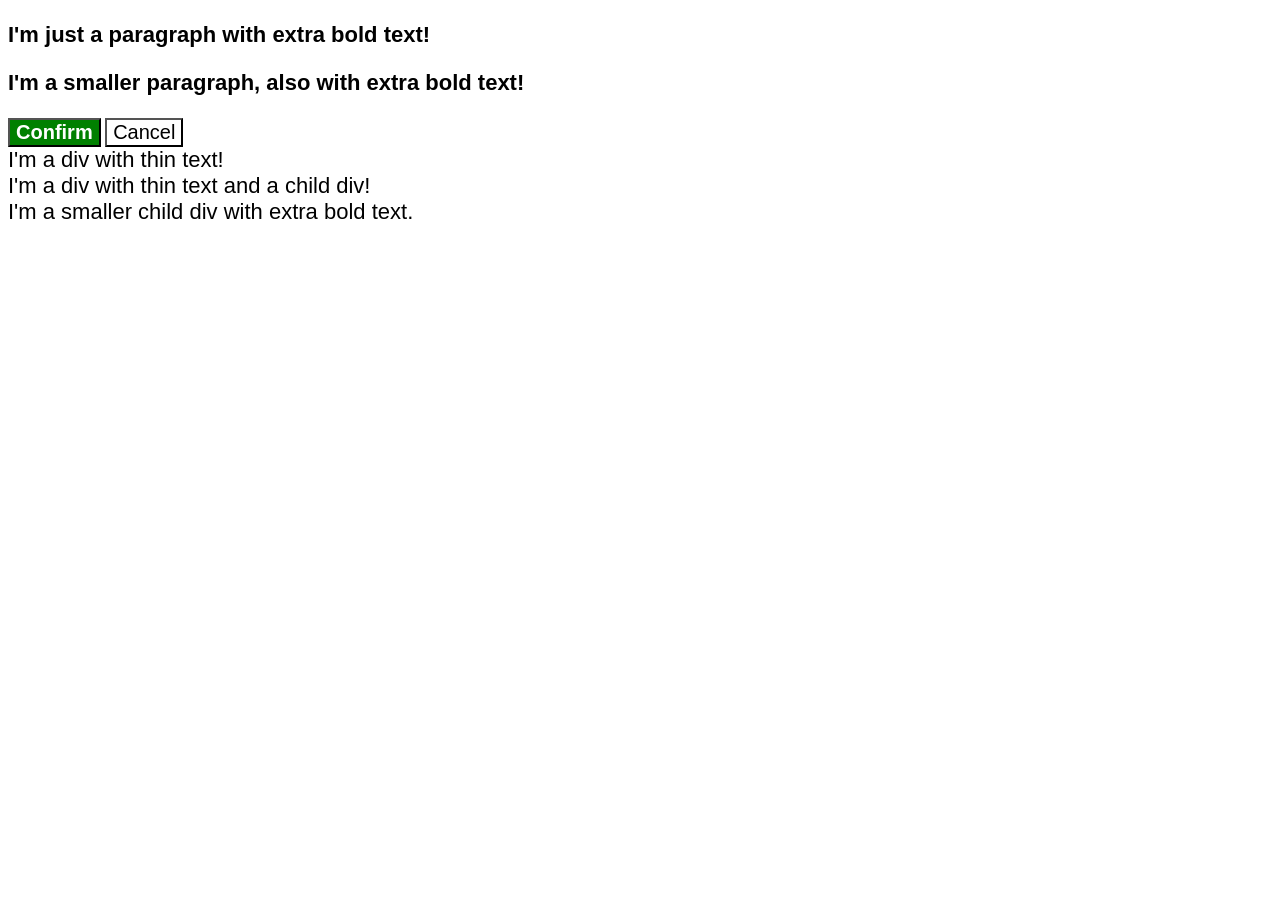
<file: foundations/cascade/01-cascade-fix/index.html>
<!DOCTYPE html>
<html lang="en">
  <head>
    <meta charset="UTF-8">
    <meta http-equiv="X-UA-Compatible" content="IE=edge">
    <meta name="viewport" content="width=device-width, initial-scale=1.0">
    <title>Fix the Cascade</title>
    <link rel="stylesheet" href="style.css">
  </head>
  <body>
    <p class="para">I'm just a paragraph with extra bold text!</p>
    <p class="para small-para">I'm a smaller paragraph, also with extra bold text!</p>

    <button id="confirm-button" class="button confirm">Confirm</button>
    <button id="cancel-button" class="button cancel">Cancel</button>

    <div class="text">I'm a div with thin text!</div>
    <div class="text">I'm a div with thin text and a child div!</div>
      <div class="text child">I'm a smaller child div with extra bold text.</div>
    </div>
  </body>
</html>
</file>
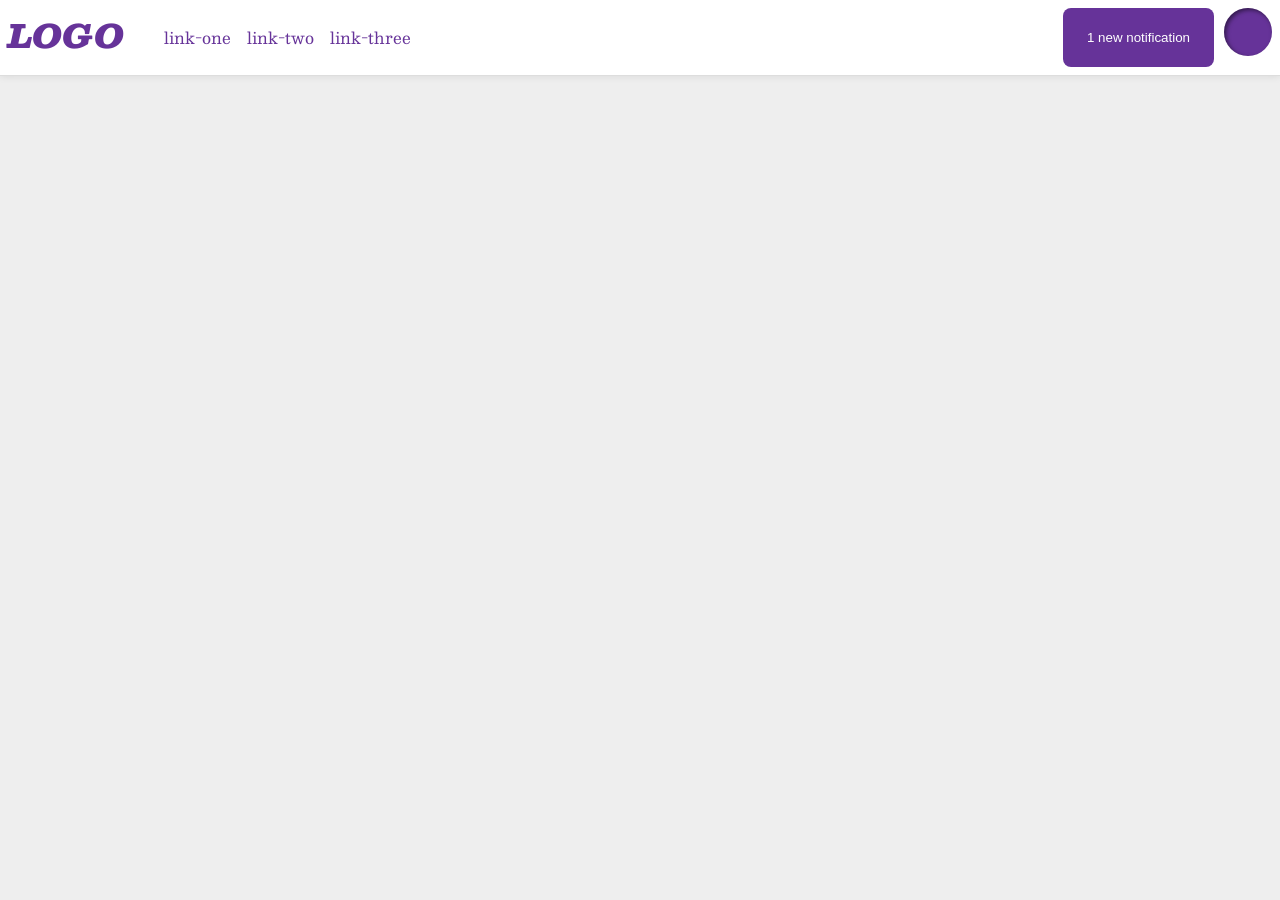
<file: foundations/flex/03-flex-header-2/index.html>
<!DOCTYPE html>
<html lang="en">
  <head>
    <meta charset="UTF-8">
    <meta http-equiv="X-UA-Compatible" content="IE=edge">
    <meta name="viewport" content="width=device-width, initial-scale=1.0">
    <title>Flex Header 2</title>
    <link rel="stylesheet" href="style.css">
  </head>
  <body>
    <div class="header">
      <div class="left-part">
        <div class="logo">
          LOGO
        </div>
        <ul class="links">
          <li><a href="https://google.com">link-one</a></li>
          <li><a href="https://google.com">link-two</a></li>
          <li><a href="https://google.com">link-three</a></li>
        </ul>
      </div>
      <div class="right-part">
        <button class="notifications">
          1 new notification
        </button>
        <div class="profile-image"></div>
      </div>
    </div>
  </body>
</html>
</file>
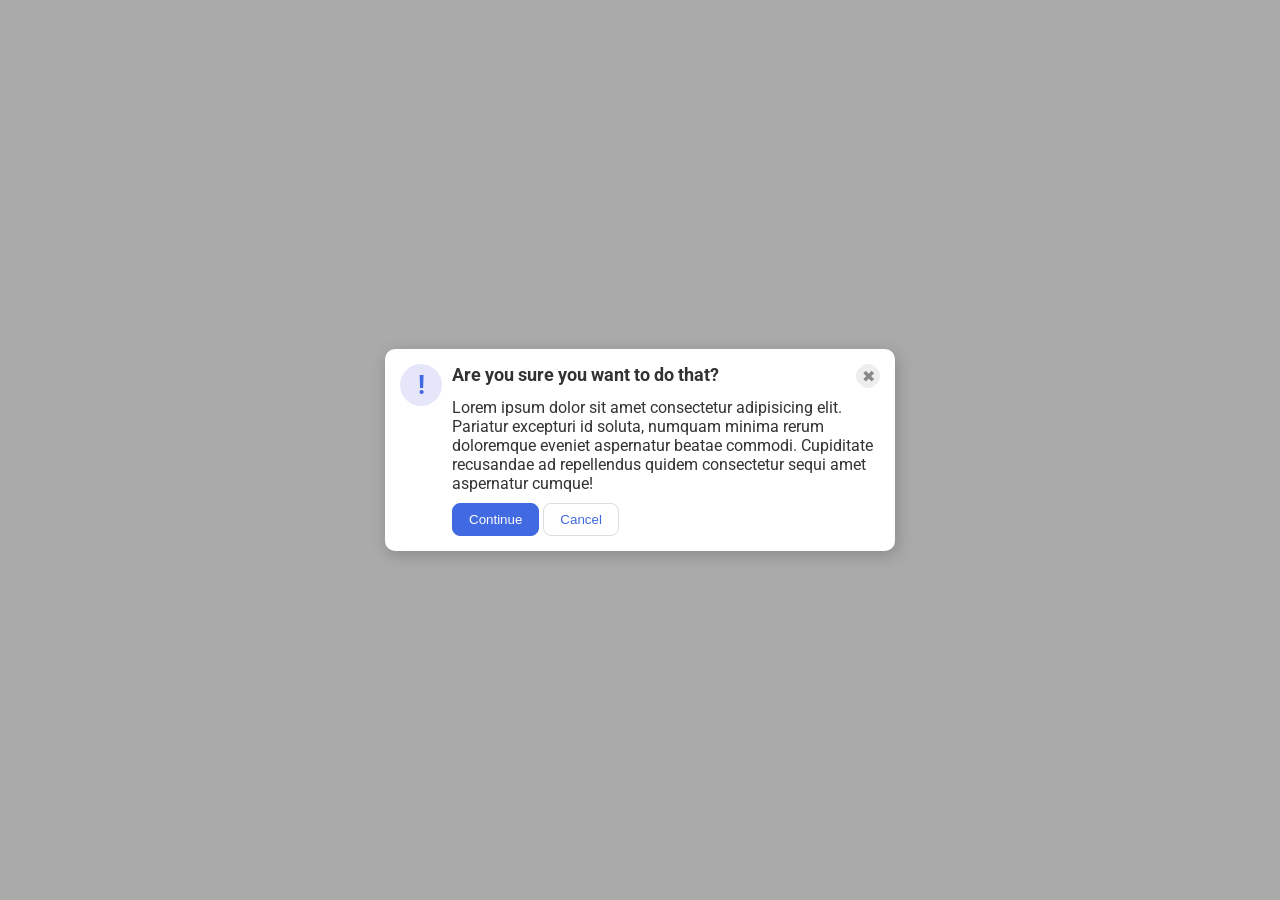
<file: foundations/flex/05-flex-modal/index.html>
<!DOCTYPE html>
<html lang="en">
  <head>
    <meta charset="UTF-8">
    <meta http-equiv="X-UA-Compatible" content="IE=edge">
    <meta name="viewport" content="width=device-width, initial-scale=1.0">
    <link rel="stylesheet" href="style.css">
    <title>Modal</title>
  </head>
  <body>
    <div class="modal">
      <div class="icon">!</div>
      <div class="container">
        <div class="top">
          <div class="header">Are you sure you want to do that?</div>
          <button class="close-button">✖</button>
        </div>
        <div class="text">Lorem ipsum dolor sit amet consectetur adipisicing elit. Pariatur excepturi id soluta, numquam minima rerum doloremque eveniet aspernatur beatae commodi. Cupiditate recusandae ad repellendus quidem consectetur sequi amet aspernatur cumque!</div>
        <button class="continue">Continue</button>
        <button class="cancel">Cancel</button>
      </div>
    </div>
  </body>
</html>
</file>
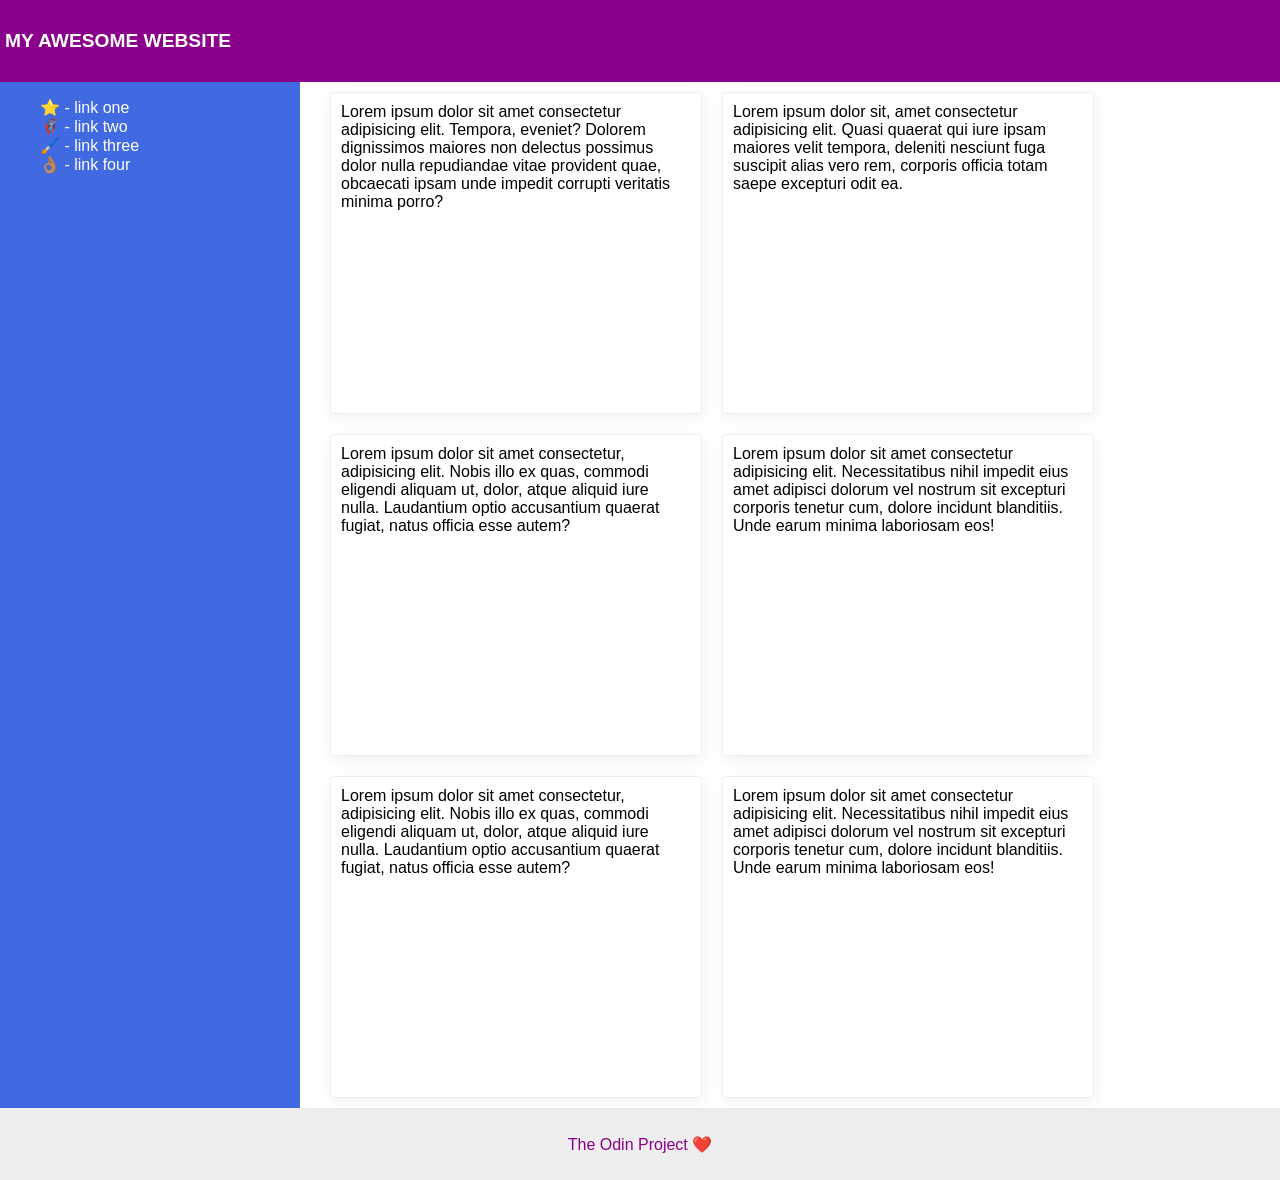
<file: foundations/flex/07-flex-layout-2/index.html>
<!DOCTYPE html>
<html lang="en">
  <head>
    <meta charset="UTF-8">
    <meta http-equiv="X-UA-Compatible" content="IE=edge">
    <meta name="viewport" content="width=device-width, initial-scale=1.0">
    <title>The Holy Grail</title>
    <link rel="stylesheet" href="style.css">
  </head>
  <body>
    <div class="header">
      MY AWESOME WEBSITE
    </div>
    
    <div class="content">
      <div class="sidebar">
        <ul>
          <li><a href="#">⭐ - link one</a></li>
          <li><a href="#">🦸🏽‍♂️ - link two</a></li>
          <li><a href="#">🖌️ - link three</a></li>
          <li><a href="#">👌🏽 - link four</a></li>
        </ul>
      </div>
      <div class="cards">
        <div class="card">Lorem ipsum dolor sit amet consectetur adipisicing elit. Tempora, eveniet? Dolorem dignissimos maiores non delectus possimus dolor nulla repudiandae vitae provident quae, obcaecati ipsam unde impedit corrupti veritatis minima porro?</div>
        <div class="card">Lorem ipsum dolor sit, amet consectetur adipisicing elit. Quasi quaerat qui iure ipsam maiores velit tempora, deleniti nesciunt fuga suscipit alias vero rem, corporis officia totam saepe excepturi odit ea.</div>
        <div class="card">Lorem ipsum dolor sit amet consectetur, adipisicing elit. Nobis illo ex quas, commodi eligendi aliquam ut, dolor, atque aliquid iure nulla. Laudantium optio accusantium quaerat fugiat, natus officia esse autem?</div>
        <div class="card">Lorem ipsum dolor sit amet consectetur adipisicing elit. Necessitatibus nihil impedit eius amet adipisci dolorum vel nostrum sit excepturi corporis tenetur cum, dolore incidunt blanditiis. Unde earum minima laboriosam eos!</div>
        <div class="card">Lorem ipsum dolor sit amet consectetur, adipisicing elit. Nobis illo ex quas, commodi eligendi aliquam ut, dolor, atque aliquid iure nulla. Laudantium optio accusantium quaerat fugiat, natus officia esse autem?</div>
        <div class="card">Lorem ipsum dolor sit amet consectetur adipisicing elit. Necessitatibus nihil impedit eius amet adipisci dolorum vel nostrum sit excepturi corporis tenetur cum, dolore incidunt blanditiis. Unde earum minima laboriosam eos!</div>
      </div>
    </div>
    <div class="footer">
      The Odin Project ❤️
    </div>
  </body>
</html>
</file>
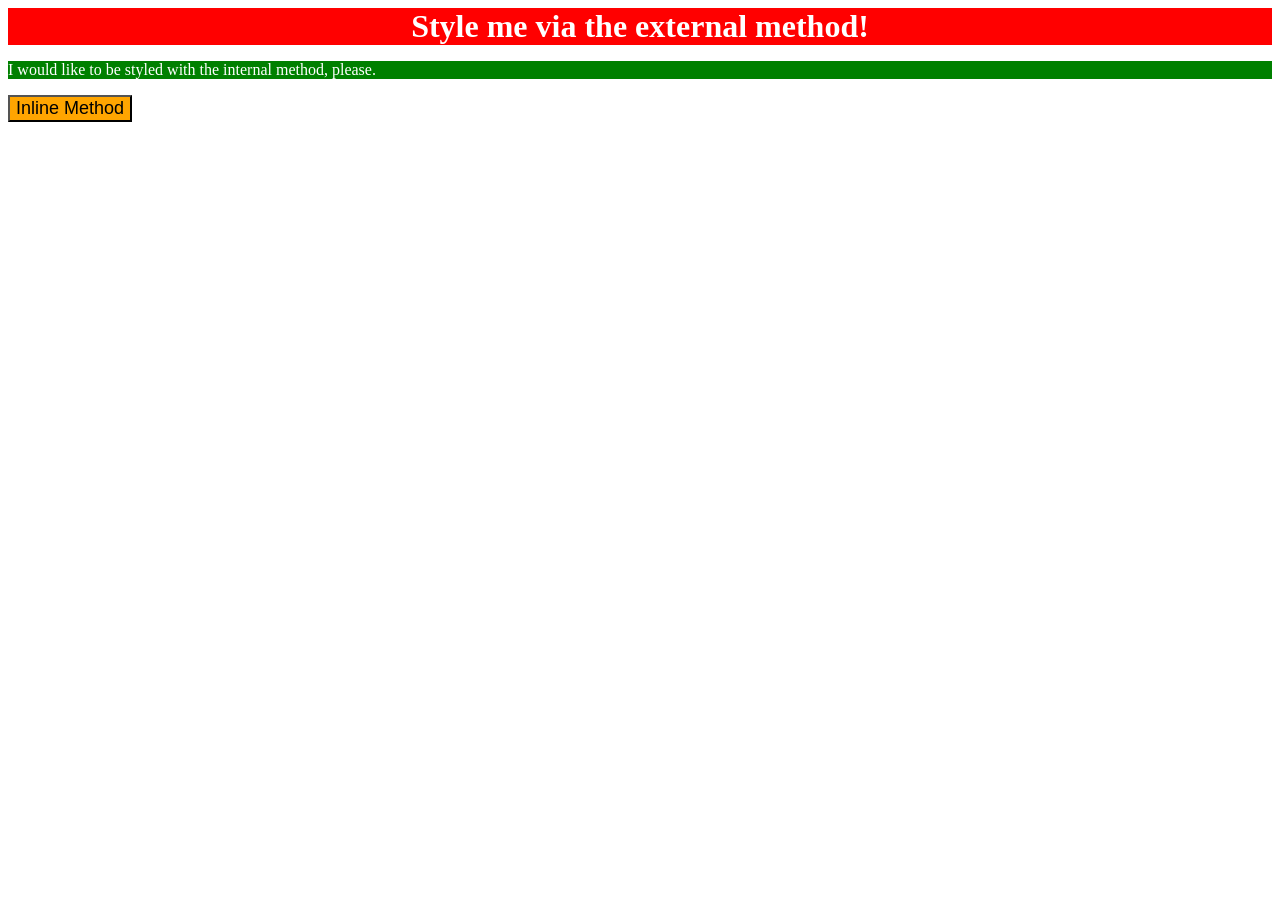
<file: foundations/intro-to-css/01-css-methods/index.html>
<!DOCTYPE html>
<html lang="en">
  <head>
    <meta charset="UTF-8">
    <meta http-equiv="X-UA-Compatible" content="IE=edge">
    <meta name="viewport" content="width=device-width, initial-scale=1.0">
    <title>Methods for Adding CSS</title>
    <link rel="stylesheet" href="styles.css">
    <style>
      p{
        background-color: green;
        color: white;
        font-size: 18;
      }
    </style>
  </head>
  <body>
    <div>Style me via the external method!</div>
    <p>I would like to be styled with the internal method, please.</p>
    <button style=" background-color: orange; font-size: 18px;">Inline Method</button>
  </body>
</html>
</file>
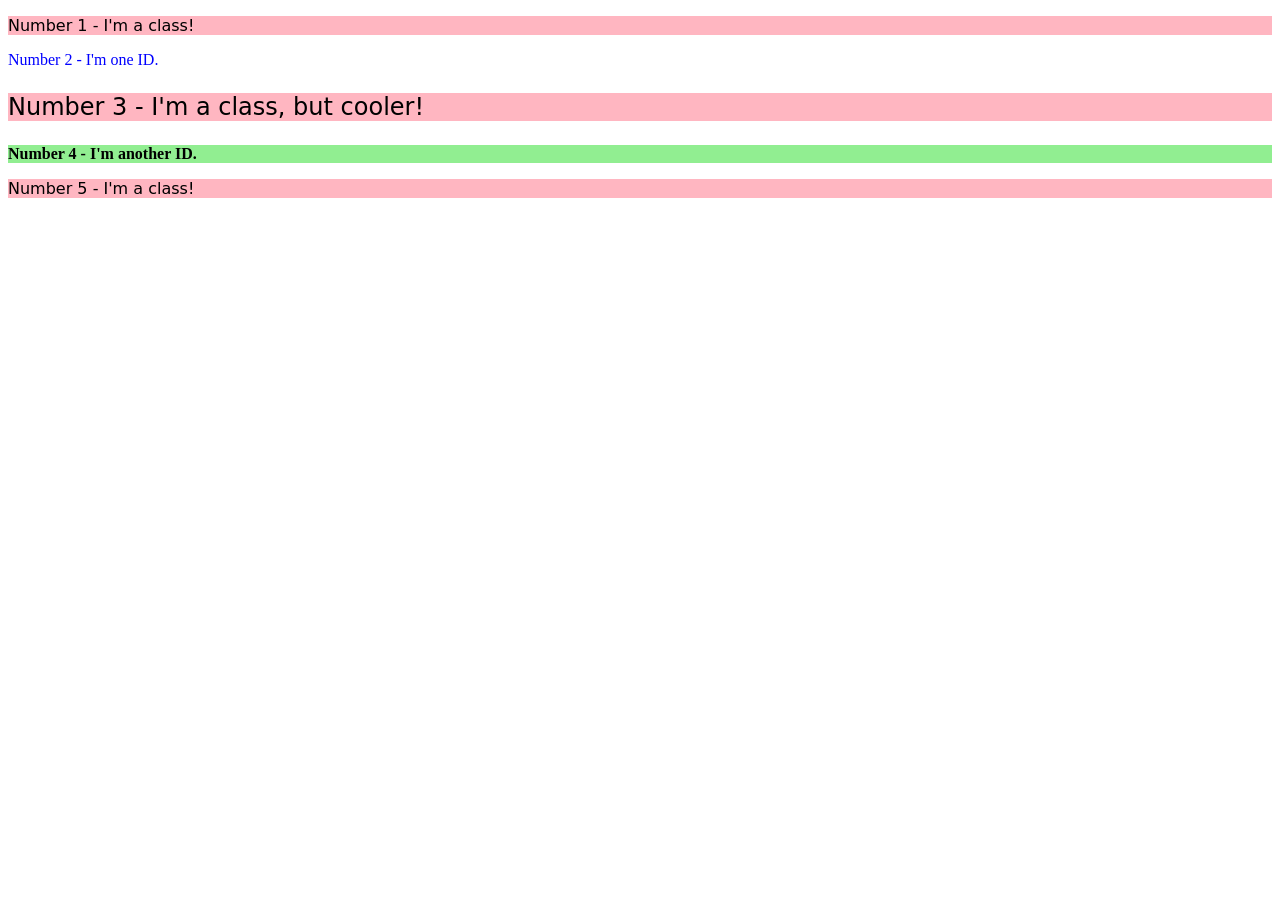
<file: foundations/intro-to-css/02-class-id-selectors/index.html>
<!DOCTYPE html>
<html lang="en">
  <head>
    <meta charset="UTF-8">
    <meta http-equiv="X-UA-Compatible" content="IE=edge">
    <meta name="viewport" content="width=device-width, initial-scale=1.0">
    <title>Class and ID Selectors</title>
    <link rel="stylesheet" href="style.css">
  </head>
  <body>
    <p class="odd">Number 1 - I'm a class!</p>
    <div id="second">Number 2 - I'm one ID.</div>
    <p class="odd third">Number 3 - I'm a class, but cooler!</p>
    <div id="fourth">Number 4 - I'm another ID.</div>
    <p class="odd">Number 5 - I'm a class!</p>
  </body>
</html>
</file>
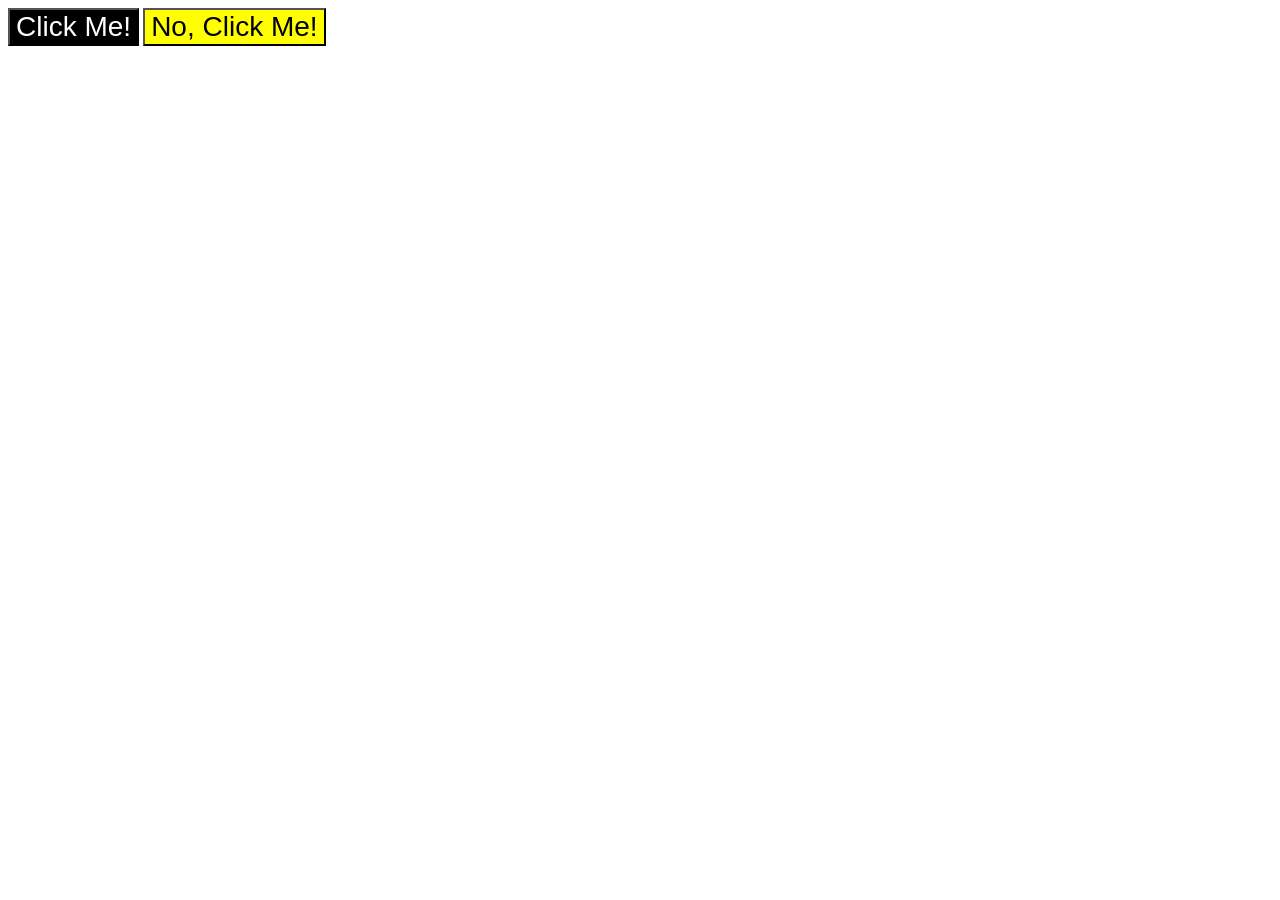
<file: foundations/intro-to-css/03-grouping-selectors/index.html>
<!DOCTYPE html>
<html lang="en">
  <head>
    <meta charset="UTF-8">
    <meta http-equiv="X-UA-Compatible" content="IE=edge">
    <meta name="viewport" content="width=device-width, initial-scale=1.0">
    <title>Grouping Selectors</title>
    <link rel="stylesheet" href="style.css">
  </head>
  <body>
    <button class="first">Click Me!</button>
    <button class="second" >No, Click Me!</button>
  </body>
</html>
</file>
<file: foundations/cascade/01-cascade-fix/style.css>
body {
  font-family: Arial, Helvetica, sans-serif;
}

.para,
.small-para {
  color: hsl(0, 0%, 0%);
}

.small-para {
  font-size: 14px;
}

.para {
  font-size: 22px;
  font-weight: bold;
}

#confirm-button {
  background: green;
  color: white;
  font-weight: bold;
} 

.button {
  background-color: rgb(255, 255, 255);
  color: rgb(0, 0, 0);
  font-size: 20px;
}

.child {
  color: rgb(0, 0, 0);
  font-weight: 800;
  font-size: 14px;
}

div.text {
  color: rgb(0, 0, 0);
  font-size: 22px;
  font-weight: 100;
}
</file>
<file: foundations/flex/03-flex-header-2/style.css>
/* this is some magical font-importing.  
you'll learn about it later. */
@import url('https://fonts.googleapis.com/css2?family=Besley:ital,wght@0,400;1,900&display=swap');

body {
  margin: 0;
  background: #eee;
  font-family: Besley, serif;
}

.header {
  background: white;
  border-bottom: 1px solid #ddd;
  box-shadow: 0 0 8px rgba(0,0,0,.1);
  
  display: flex;
  justify-content: space-between;
  align-content: center;
  padding: 8px;
}

.left-part {
  display: flex;
}

.right-part {
  display: flex;
  gap: 10px;
}

.links {
  display: flex;
  gap: 16px;
}

.notification {
  padding: 8px;
}

.profile-image {
  background: rebeccapurple;
  box-shadow: inset 2px 2px 4px rgba(0,0,0,.5);
  border-radius: 50%;
  width: 48px;
  height: 48px;
}

.logo {
  color: rebeccapurple;
  font-size: 32px;
  font-weight: 900;
  font-style: italic;
}

button {
  border: none;
  border-radius: 8px;
  background: rebeccapurple;
  color: white;
  padding: 8px 24px;
}

a {
  /* this removes the line under our links */
  text-decoration: none;
  color: rebeccapurple;
}

ul {
  list-style-type: none;
}
</file>
<file: foundations/flex/05-flex-modal/style.css>
@import url('https://fonts.googleapis.com/css2?family=Roboto:wght@400;700&display=swap');

html, body {
  height: 100%;
}

body {
  font-family: Roboto, sans-serif;
  margin: 0;
  background: #aaa;
  color: #333;
  /* I'll give you this one for free lol */
  display: flex;
  align-items: center;
  justify-content: center;
}

.modal {
  background: white;
  width: 480px;
  border-radius: 10px;
  box-shadow: 2px 4px 16px rgba(0,0,0,.2);

  padding: 15px;
  display: flex;
}

.icon {
  color: royalblue;
  font-size: 26px;
  font-weight: 700;
  background: lavender;
  width: 42px;
  height: 42px;
  border-radius: 50%;
  display: flex;
  align-items: center;
  justify-content: center;

  flex-shrink: 0;
  margin-right: 10px;
}

.close-button {
  background: #eee;
  border-radius: 50%;
  color: #888;
  font-weight: 400;
  font-size: 16px;
  height: 24px;
  width: 24px;
  display: flex;
  align-items: center;
  justify-content: center;
  border: 1px solid #eee;
  padding: 0;
}

button {
  cursor: pointer;
  padding: 8px 16px;
  border-radius: 8px;
}

button.continue {
  background: royalblue;
  border: 1px solid royalblue;
  color: white;
}

button.cancel {
  background: white;
  border: 1px solid #ddd;
  color: royalblue;
}

/* 
.container {
  display: flex;
  justify-content: flex-start;
  align-items: center;
  flex-direction: column;
} */

.top {
  display: flex;
  justify-content: space-between;
  margin-bottom: 10px;
}

.header {
 font-weight: bold; 
 font-size: large;
}

.text {
  margin-bottom: 10px;
}
</file>
<file: foundations/flex/07-flex-layout-2/style.css>
body {
  font-family: -apple-system, BlinkMacSystemFont, 'Segoe UI', Roboto, Oxygen, Ubuntu, Cantarell, 'Open Sans', 'Helvetica Neue', sans-serif;
  margin: 0;
  min-height: 100vh;
}

.header {
  height: 72px;
  background: darkmagenta;
  color: white;

  display: flex;
  align-items: center;
  padding: 5px;
  font-weight: bold;
  font-size: larger;
}

.footer {
  height: 72px;
  background: #eee;
  color: darkmagenta;
  display: flex;
  justify-content: center;
  align-items: center;
}

.sidebar {
  width: 300px;
  background: royalblue;
  box-sizing: border-box;
  margin-right: 20px;

  display: flex;
  flex-shrink: 0;
}

.cards {
  display: flex;
  flex-wrap: wrap;
  /* gap:10px */

}

.card {
  border: 1px solid #eee;
  box-shadow: 2px 4px 16px rgba(0,0,0,.06);
  border-radius: 4px;
  width: 350px;
  height: 300px;
  margin: 10px;
  padding: 10px;
  /* display: flex;
  flex-wrap: wrap;
  gap: 10px; */
}

.content {
  display: flex;
}

ul {
  list-style-type: none;
}

a:link {
  color: white;
  text-decoration: none;
  list-style-type: none;
}

li.a {list-style-type: none;}
</file>
<file: foundations/intro-to-css/01-css-methods/styles.css>
div {
    background-color: red;
    color: white;
    font-size: 32px;
    text-align: center;
    font-weight: bold;
}
</file>
<file: foundations/intro-to-css/02-class-id-selectors/style.css>
.odd{
    background-color: rgb(255, 182, 193);
    font-family: Verdana, DejaVu Sans, sans-serif;
}

#second{
    color: #0000ff;
    font-size: 36;
}

.odd.third{
    font-size: 24px;
}

#fourth{
    background-color: hsl(120, 73%, 75%);
    font-weight: bold;
}
</file>
<file: foundations/intro-to-css/03-grouping-selectors/style.css>
.first{
    background-color: #000000;
    color: #ffffff;
}

.second{
    background-color: #ffff00;
}

.first,
.second{
    font-size: 28px;
    font-family: Helvetica, Times 'Times New Roman',sans-serif;
}
</file>
